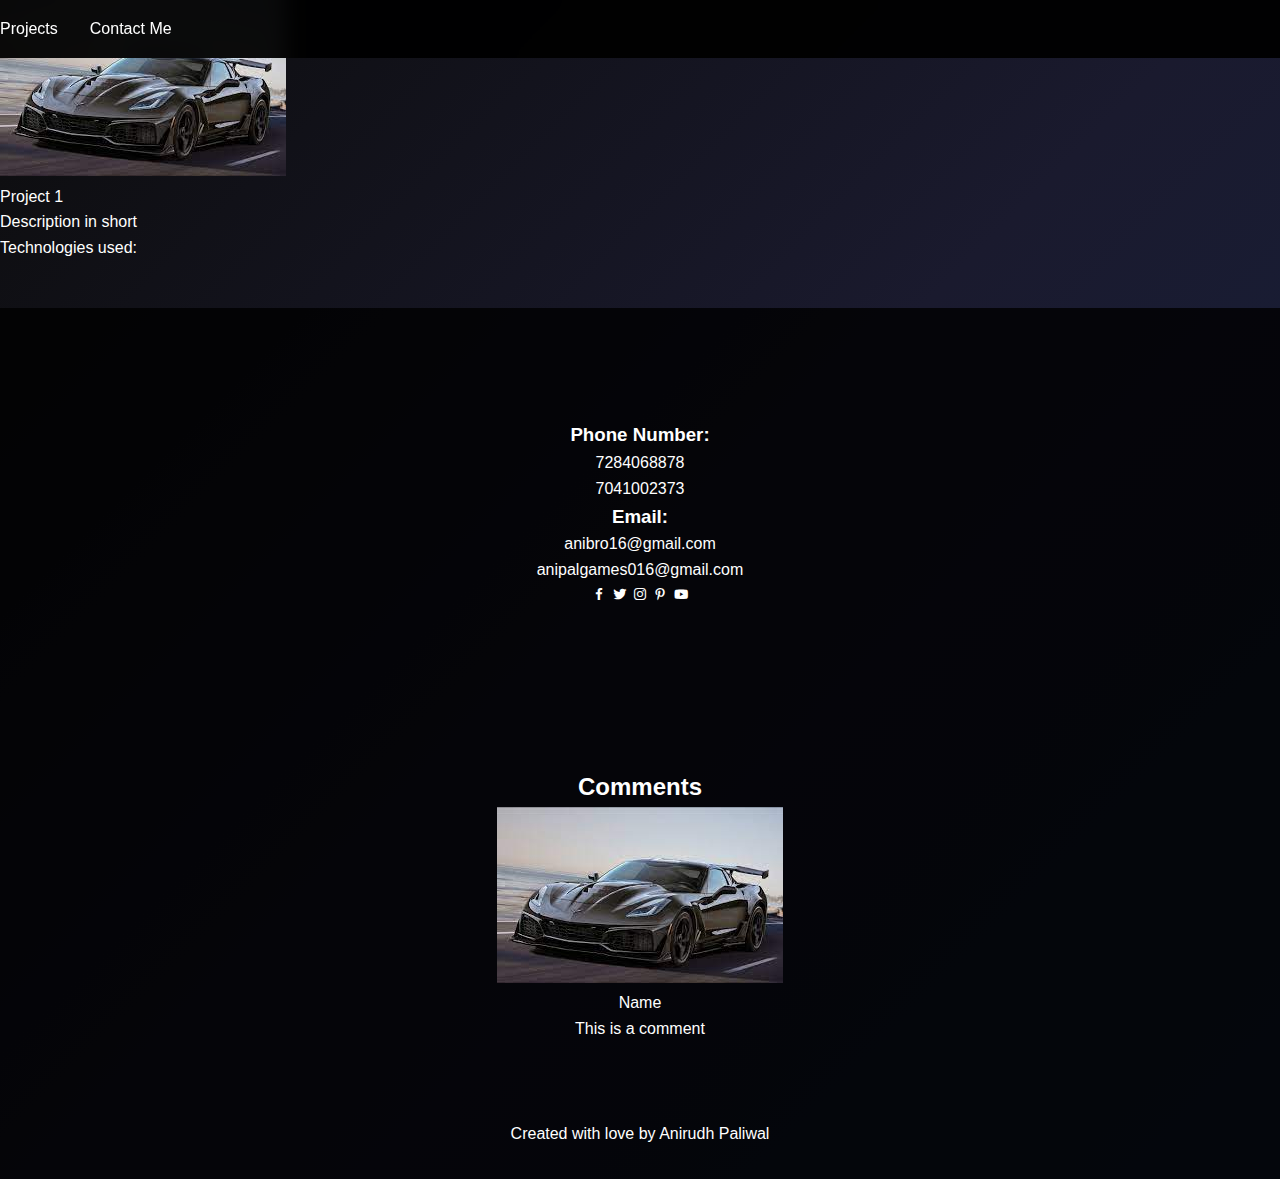
<file: Game Development.html>
<!DOCTYPE html>
<html lang="en">
<head>
    <meta charset="UTF-8">
    <meta name="viewport" content="width=device-width, initial-scale=1.0">
    <link rel="stylesheet" href="styling.css">
    <link rel="stylesheet" href="https://cdn.jsdelivr.net/npm/boxicons@latest/css/boxicons.min.css">
    <title>Document</title>
</head>
<body>
    <header>
        <nav>
            <ul>
                <li>Projects</li>
                <li>Contact Me</li>

            </ul>
        </nav>
    </header>
    <div id="cards">
        <div id="photo">
            <img src="/images/Special Squad.jpg" alt="project photo">
        </div>
        <p id="title">Project 1</p>
        <p id="description">Description in short</p>
        <p id="technologies">Technologies used:</p>
    </div>
    <footer>
        <section id="first">
            <div id="communication">
                <p><h3>Phone Number:</h3> 
                    7284068878 <br>
                    7041002373</p>
                <p><h3>Email:</h3> 
                    anibro16@gmail.com <br>
                    anipalgames016@gmail.com</p>
                <!-- icons -->
                <div class="icon">
                    <i class='bx bxl-facebook'></i>
                    <i class='bx bxl-twitter' ></i>
                    <i class='bx bxl-instagram' ></i>
                    <i class='bx bxl-pinterest-alt' ></i>
                    <i class='bx bxl-youtube' ></i>
                </div>
                </div>
        </section>
        <section id="comments">
            <h2>Comments</h2>
            <div id="comment_container">
                <div id="comment_writes">
                    <div id="photos">
                        <img src="/images/Special Squad.jpg" alt="Profile Pic">
                    </div>
                    <div id="commentspace">
                        <p id="name">Name </p> 
                        <p id="comment">This is a comment</p>
                    </div>
                </div>
            
        </div>
        </section>
                
        <p>Created with love by <span>Anirudh Paliwal</span></p>
    </footer>
</body>
</html>
</file>
<file: styling.css>
/* Reset and Base Styles */
        * {
            margin: 0;
            padding: 0;
            box-sizing: border-box;
        }

        body {
            font-family: 'Segoe UI', Tahoma, Geneva, Verdana, sans-serif;
            line-height: 1.6;
            color: #fff;
            background: linear-gradient(135deg, #0c0c0c 0%, #1a1a2e 50%, #16213e 100%);
            min-height: 100vh;
            overflow-x: hidden;
        }

        /* Smooth scrolling */
        html {
            scroll-behavior: smooth;
        }

        /* Header Styles */
        header {
            position: fixed;
            top: 0;
            width: 100%;
            background: rgba(0, 0, 0, 0.95);
            backdrop-filter: blur(10px);
            z-index: 1000;
            padding: 1rem 0;
            transition: all 0.3s ease;
        }

        .header-content {
            max-width: 1200px;
            margin: 0 auto;
            display: flex;
            justify-content: space-between;
            align-items: center;
            padding: 0 2rem;
        }

        .logo {
            font-size: 1.8rem;
            font-weight: bold;
            color: #00d4ff;
            text-decoration: none;
            transition: color 0.3s ease;
        }

        .logo:hover {
            color: #00a8cc;
        }

        nav ul {
            display: flex;
            list-style: none;
            gap: 2rem;
        }

        nav a {
            color: #fff;
            text-decoration: none;
            font-weight: 500;
            transition: color 0.3s ease;
            position: relative;
        }

        nav a:hover {
            color: #00d4ff;
        }

        nav a::after {
            content: '';
            position: absolute;
            bottom: -5px;
            left: 0;
            width: 0;
            height: 2px;
            background: #00d4ff;
            transition: width 0.3s ease;
        }

        nav a:hover::after {
            width: 100%;
        }

        .menu-toggle {
            display: none;
            background: none;
            border: none;
            color: #fff;
            font-size: 1.5rem;
            cursor: pointer;
        }

        /* Hero Section */
        .hero {
            height: 100vh;
            display: flex;
            align-items: center;
            justify-content: center;
            text-align: center;
            background: linear-gradient(135deg, #0c0c0c 0%, #1a1a2e 50%, #16213e 100%);
            position: relative;
            overflow: hidden;
        }

        .hero::before {
            content: '';
            position: absolute;
            top: 0;
            left: 0;
            right: 0;
            bottom: 0;
            background: radial-gradient(circle at 30% 70%, rgba(0, 212, 255, 0.1) 0%, transparent 50%),
                        radial-gradient(circle at 70% 30%, rgba(255, 0, 150, 0.1) 0%, transparent 50%);
            animation: float 6s ease-in-out infinite;
        }

        @keyframes float {
            0%, 100% { transform: translateY(0px); }
            50% { transform: translateY(-20px); }
        }

        .hero-content {
            position: relative;
            z-index: 2;
            max-width: 800px;
            padding: 0 2rem;
        }

        /* Cool Tech Icons Background */
        .hero-icons {
            position: absolute;
            top: 0;
            left: 0;
            width: 100%;
            height: 100%;
            pointer-events: none;
            z-index: 1;
        }

        .tech-icon {
            position: absolute;
            color: rgba(0, 212, 255, 0.1);
            font-size: 4rem;
            animation: techFloat 8s ease-in-out infinite;
        }

        .tech-icon:nth-child(1) {
            top: 20%;
            left: 10%;
            animation-delay: 0s;
        }

        .tech-icon:nth-child(2) {
            top: 60%;
            left: 15%;
            animation-delay: 2s;
        }

        .tech-icon:nth-child(3) {
            top: 30%;
            right: 10%;
            animation-delay: 4s;
        }

        .tech-icon:nth-child(4) {
            top: 70%;
            right: 20%;
            animation-delay: 6s;
        }

        .tech-icon:nth-child(5) {
            top: 15%;
            left: 50%;
            animation-delay: 1s;
        }

        .tech-icon:nth-child(6) {
            bottom: 20%;
            left: 30%;
            animation-delay: 3s;
        }

        .tech-icon:nth-child(7) {
            bottom: 30%;
            right: 35%;
            animation-delay: 5s;
        }

        @keyframes techFloat {
            0%, 100% { 
                transform: translateY(0px) rotate(0deg);
                opacity: 0.1;
            }
            25% { 
                transform: translateY(-20px) rotate(5deg);
                opacity: 0.2;
            }
            50% { 
                transform: translateY(-10px) rotate(-5deg);
                opacity: 0.15;
            }
            75% { 
                transform: translateY(-30px) rotate(3deg);
                opacity: 0.25;
            }
        }

        /* Code Animation Background */
        .code-background {
            position: absolute;
            top: 0;
            left: 0;
            width: 100%;
            height: 100%;
            overflow: hidden;
            z-index: 1;
            pointer-events: none;
        }

        .code-line {
            position: absolute;
            font-family: 'Courier New', monospace;
            font-size: 0.8rem;
            color: rgba(0, 255, 0, 0.1);
            white-space: nowrap;
            animation: codeScroll 15s linear infinite;
        }

        .code-line:nth-child(1) {
            top: 10%;
            animation-delay: 0s;
        }

        .code-line:nth-child(2) {
            top: 25%;
            animation-delay: 5s;
        }

        .code-line:nth-child(3) {
            top: 40%;
            animation-delay: 10s;
        }

        .code-line:nth-child(4) {
            top: 55%;
            animation-delay: 2s;
        }

        .code-line:nth-child(5) {
            top: 70%;
            animation-delay: 7s;
        }

        .code-line:nth-child(6) {
            top: 85%;
            animation-delay: 12s;
        }

        @keyframes codeScroll {
            0% {
                transform: translateX(-100%);
                opacity: 0;
            }
            10% {
                opacity: 0.1;
            }
            90% {
                opacity: 0.1;
            }
            100% {
                transform: translateX(100vw);
                opacity: 0;
            }
        }

        /* Gaming Setup Illustration */
        .gaming-setup {
            position: absolute;
            bottom: 5%;
            right: 5%;
            width: 300px;
            height: 200px;
            opacity: 0.1;
            z-index: 1;
        }

        .monitor {
            width: 120px;
            height: 80px;
            background: linear-gradient(145deg, #333, #555);
            border-radius: 8px;
            position: absolute;
            border: 2px solid #00d4ff;
            animation: screenGlow 3s ease-in-out infinite alternate;
        }

        .monitor::before {
            content: '';
            position: absolute;
            top: 50%;
            left: 50%;
            transform: translate(-50%, -50%);
            width: 90%;
            height: 70%;
            background: linear-gradient(45deg, #00d4ff, #ff006e);
            opacity: 0.3;
            border-radius: 4px;
        }

        .monitor-stand {
            width: 40px;
            height: 20px;
            background: #444;
            position: absolute;
            bottom: -20px;
            left: 50%;
            transform: translateX(-50%);
            border-radius: 0 0 8px 8px;
        }

        .console {
            width: 80px;
            height: 15px;
            background: linear-gradient(145deg, #222, #444);
            border-radius: 8px;
            position: absolute;
            bottom: 20px;
            right: 20px;
            border: 1px solid #ff006e;
        }

        .console::before {
            content: '';
            position: absolute;
            top: 3px;
            left: 10px;
            width: 8px;
            height: 8px;
            background: #ff006e;
            border-radius: 50%;
            box-shadow: 15px 0 #00d4ff, 30px 0 #ff006e;
        }

        @keyframes screenGlow {
            0% { box-shadow: 0 0 10px rgba(0, 212, 255, 0.3); }
            100% { box-shadow: 0 0 20px rgba(0, 212, 255, 0.6); }
        }

        .hero h1 {
            font-size: 3.5rem;
            margin-bottom: 1rem;
            background: linear-gradient(45deg, #00d4ff, #ff006e);
            -webkit-background-clip: text;
            -webkit-text-fill-color: transparent;
            background-clip: text;
            animation: glow 2s ease-in-out infinite alternate;
        }

        @keyframes glow {
            from { filter: brightness(1); }
            to { filter: brightness(1.2); }
        }

        .hero p {
            font-size: 1.2rem;
            margin-bottom: 2rem;
            opacity: 0.9;
        }

        .cta-button {
            display: inline-block;
            padding: 12px 30px;
            background: linear-gradient(45deg, #00d4ff, #ff006e);
            color: #fff;
            text-decoration: none;
            border-radius: 50px;
            font-weight: bold;
            transition: transform 0.3s ease, box-shadow 0.3s ease;
        }

        .cta-button:hover {
            transform: translateY(-3px);
            box-shadow: 0 10px 20px rgba(0, 212, 255, 0.3);
        }

        /* Section Styles */
        section {
            padding: 5rem 0;
            max-width: 1200px;
            margin: 0 auto;
            padding-left: 2rem;
            padding-right: 2rem;
        }

        .section-title {
            font-size: 2.5rem;
            text-align: center;
            margin-bottom: 3rem;
            position: relative;
        }

        .section-title::after {
            content: '';
            position: absolute;
            bottom: -10px;
            left: 50%;
            transform: translateX(-50%);
            width: 80px;
            height: 3px;
            background: linear-gradient(45deg, #00d4ff, #ff006e);
        }

        /* About Section */
        .about-content {
            display: grid;
            grid-template-columns: 1fr 2fr;
            gap: 3rem;
            align-items: center;
        }

        .about-image {
            text-align: center;
        }

        .about-image img {
            width: 250px;
            height: 250px;
            border-radius: 50%;
            object-fit: cover;
            border: 5px solid #00d4ff;
            transition: transform 0.3s ease;
        }

        .about-image img:hover {
            transform: scale(1.05);
        }

        .about-text h3 {
            color: #00d4ff;
            margin-bottom: 1rem;
            font-size: 1.5rem;
        }

        .about-text p {
            margin-bottom: 1.5rem;
            opacity: 0.9;
        }

        .skills {
            display: flex;
            flex-wrap: wrap;
            gap: 1rem;
            margin-top: 2rem;
        }

        .skill-tag {
            background: rgba(0, 212, 255, 0.2);
            color: #00d4ff;
            padding: 0.5rem 1rem;
            border-radius: 25px;
            font-size: 0.9rem;
            border: 1px solid #00d4ff;
        }

        /* Projects Section */
        .projects-grid {
            display: grid;
            grid-template-columns: repeat(auto-fit, minmax(350px, 1fr));
            gap: 2rem;
            margin-top: 2rem;
        }

        .project-card {
            background: rgba(255, 255, 255, 0.05);
            border-radius: 15px;
            padding: 1.5rem;
            transition: transform 0.3s ease, box-shadow 0.3s ease;
            border: 1px solid rgba(255, 255, 255, 0.1);
            backdrop-filter: blur(10px);
        }

        .project-card:hover {
            transform: translateY(-10px);
            box-shadow: 0 15px 30px rgba(0, 212, 255, 0.2);
        }

        .project-image {
            width: 100%;
            height: 200px;
            background: linear-gradient(45deg, #333, #555);
            border-radius: 10px;
            margin-bottom: 1rem;
            display: flex;
            align-items: center;
            justify-content: center;
            color: #fff;
            font-size: 1.2rem;
        }

        .project-title {
            font-size: 1.3rem;
            color: #00d4ff;
            margin-bottom: 0.5rem;
        }

        .project-description {
            opacity: 0.8;
            margin-bottom: 1rem;
        }

        .project-tech {
            display: flex;
            flex-wrap: wrap;
            gap: 0.5rem;
            margin-bottom: 1rem;
        }

        .tech-tag {
            background: rgba(255, 0, 110, 0.2);
            color: #ff006e;
            padding: 0.3rem 0.8rem;
            border-radius: 15px;
            font-size: 0.8rem;
            border: 1px solid #ff006e;
        }

        .project-links {
            display: flex;
            gap: 1rem;
        }

        .project-link {
            padding: 0.5rem 1rem;
            background: transparent;
            border: 1px solid #00d4ff;
            color: #00d4ff;
            text-decoration: none;
            border-radius: 5px;
            transition: all 0.3s ease;
        }

        .project-link:hover {
            background: #00d4ff;
            color: #000;
        }

        /* Contact Section */
        .contact-content {
            display: grid;
            grid-template-columns: 1fr 1fr;
            gap: 3rem;
        }

        .contact-info h3 {
            color: #00d4ff;
            margin-bottom: 1rem;
        }

        .contact-item {
            display: flex;
            align-items: center;
            margin-bottom: 1rem;
            gap: 1rem;
        }

        .contact-item i {
            font-size: 1.5rem;
            color: #ff006e;
            width: 30px;
        }

        .social-icons {
            display: flex;
            gap: 1rem;
            margin-top: 2rem;
        }

        .social-icon {
            display: flex;
            align-items: center;
            justify-content: center;
            width: 50px;
            height: 50px;
            background: rgba(0, 212, 255, 0.1);
            border: 1px solid #00d4ff;
            border-radius: 50%;
            color: #00d4ff;
            text-decoration: none;
            transition: all 0.3s ease;
        }

        .social-icon:hover {
            background: #00d4ff;
            color: #000;
            transform: translateY(-5px);
        }

        /* Footer */
        footer {
            background: rgba(0, 0, 0, 0.8);
            text-align: center;
            padding: 2rem 0;
            margin-top: 3rem;
        }

        /* Mobile Responsiveness */
        @media (max-width: 768px) {
            .menu-toggle {
                display: block;
            }

            nav ul {
                position: absolute;
                top: 100%;
                left: 0;
                width: 100%;
                background: rgba(0, 0, 0, 0.95);
                flex-direction: column;
                padding: 1rem 0;
                transform: translateY(-100%);
                opacity: 0;
                visibility: hidden;
                transition: all 0.3s ease;
            }

            nav ul.active {
                transform: translateY(0);
                opacity: 1;
                visibility: visible;
            }

            nav li {
                margin: 0.5rem 0;
            }

            .hero h1 {
                font-size: 2.5rem;
            }

            .about-content {
                grid-template-columns: 1fr;
                text-align: center;
            }

            .contact-content {
                grid-template-columns: 1fr;
            }

            .projects-grid {
                grid-template-columns: 1fr;
            }

            .header-content {
                padding: 0 1rem;
            }

            section {
                padding-left: 1rem;
                padding-right: 1rem;
            }
        }

        /* Scroll animations */
        .fade-in {
            opacity: 0;
            transform: translateY(30px);
            transition: all 0.6s ease;
        }

        .fade-in.visible {
            opacity: 1;
            transform: translateY(0);
        }
</file>
